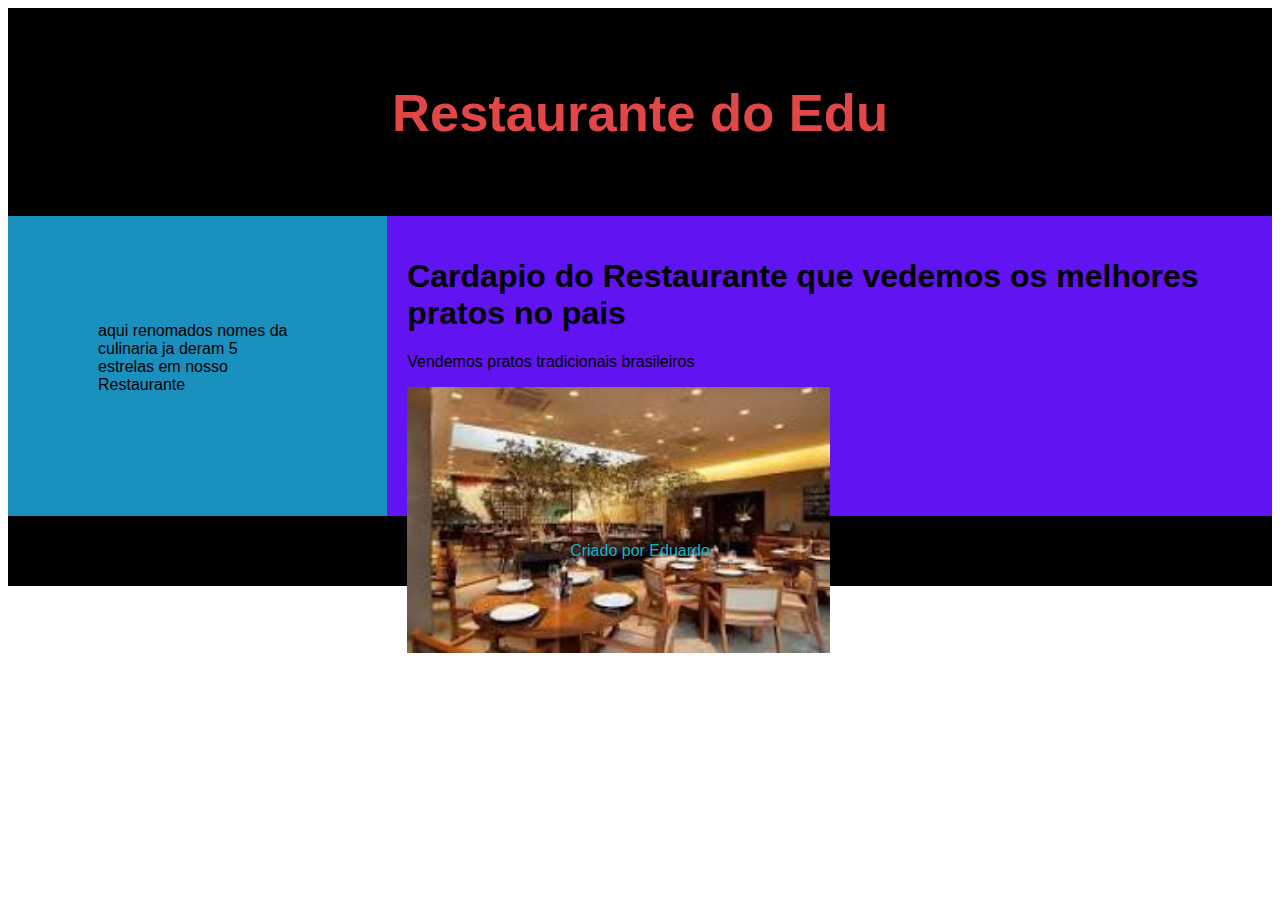
<file: index.html>
<!DOCTYPE html>
<html lang="en">

<head>
    <link rel="stylesheet" href="./style_index.css">
    <meta charset="UTF-8">
    <meta name="viewport" content="width=device-width, initial-scale=1.0">
    <title>Linguinçudos</title>
</head>

<body>
    <header>
        <h2>Restaurante do Edu</h2>
    </header>

    <section>
        <nav>
            <ul>
                <li>aqui renomados nomes da culinaria ja deram 5 estrelas em nosso  Restaurante</li>
        </nav>

        <article>
            <h1>Cardapio do Restaurante que vedemos os melhores pratos no pais</h1>
            <p><Aqui nos vendemos linguinça, salsicha e balcons, mas n da forma tradicional,vendemos tudo isso dentro de
                coxinhas.>   
                 <p>Vendemos pratos tradicionais brasileiros</p>
            <img src="images/restaurante2.jpg" alt="Imagem da nossas lojas" class="imagem_tamanho"></img>
        </article>
    </section>

    <footer>
        <p>Criado por Eduardo</p>
    </footer>
</body>

</html>
</file>
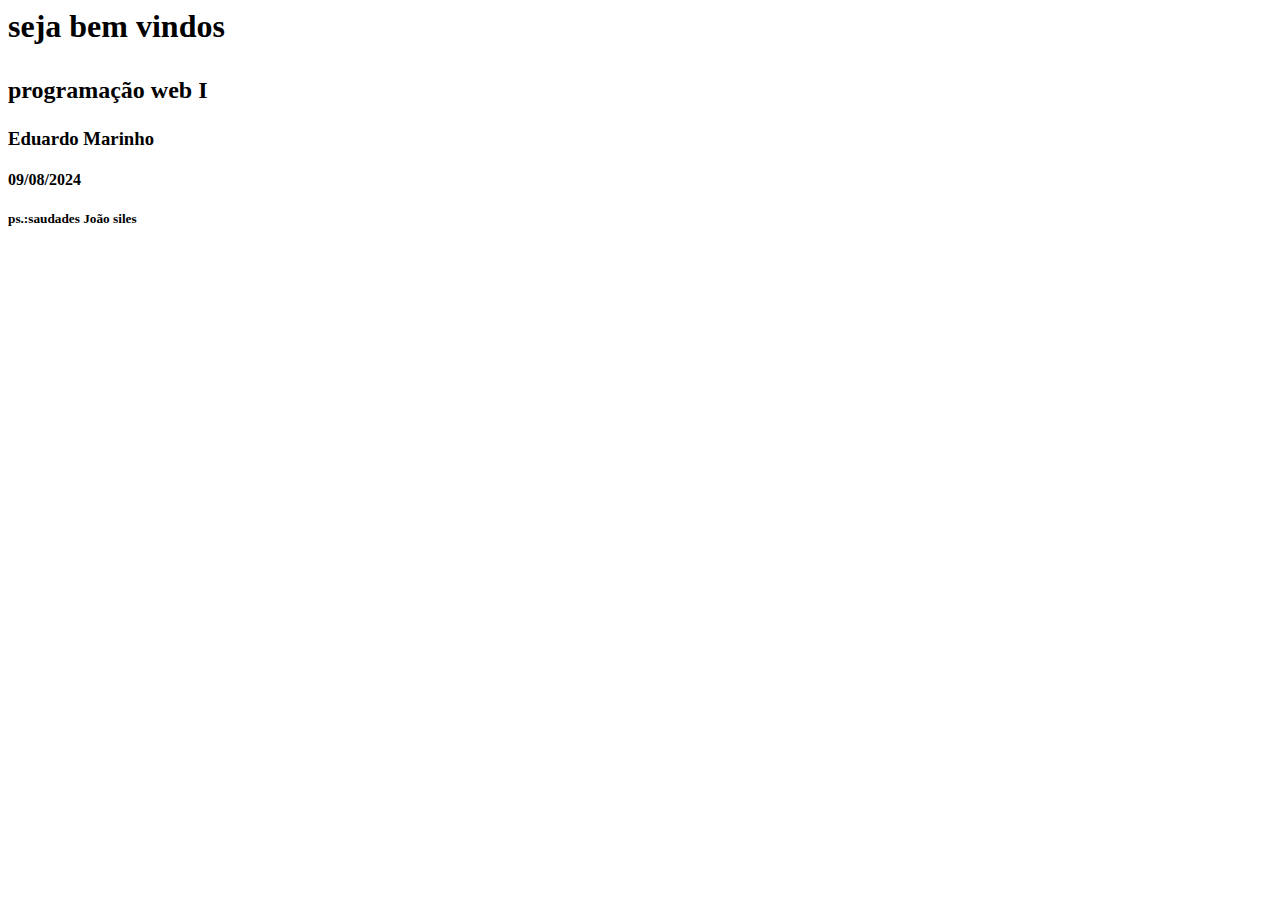
<file: arquivo .html>
<html>

<head>

</head>

<body>

	
</body><h1><p>seja bem vindos</h1>

	<h2><p>programação web I</h2>

	<h3><p>Eduardo Marinho</h3>

	<h4><p>09/08/2024</h4>
	<h5><p>ps.:saudades João siles</h5>

</html>
</file>
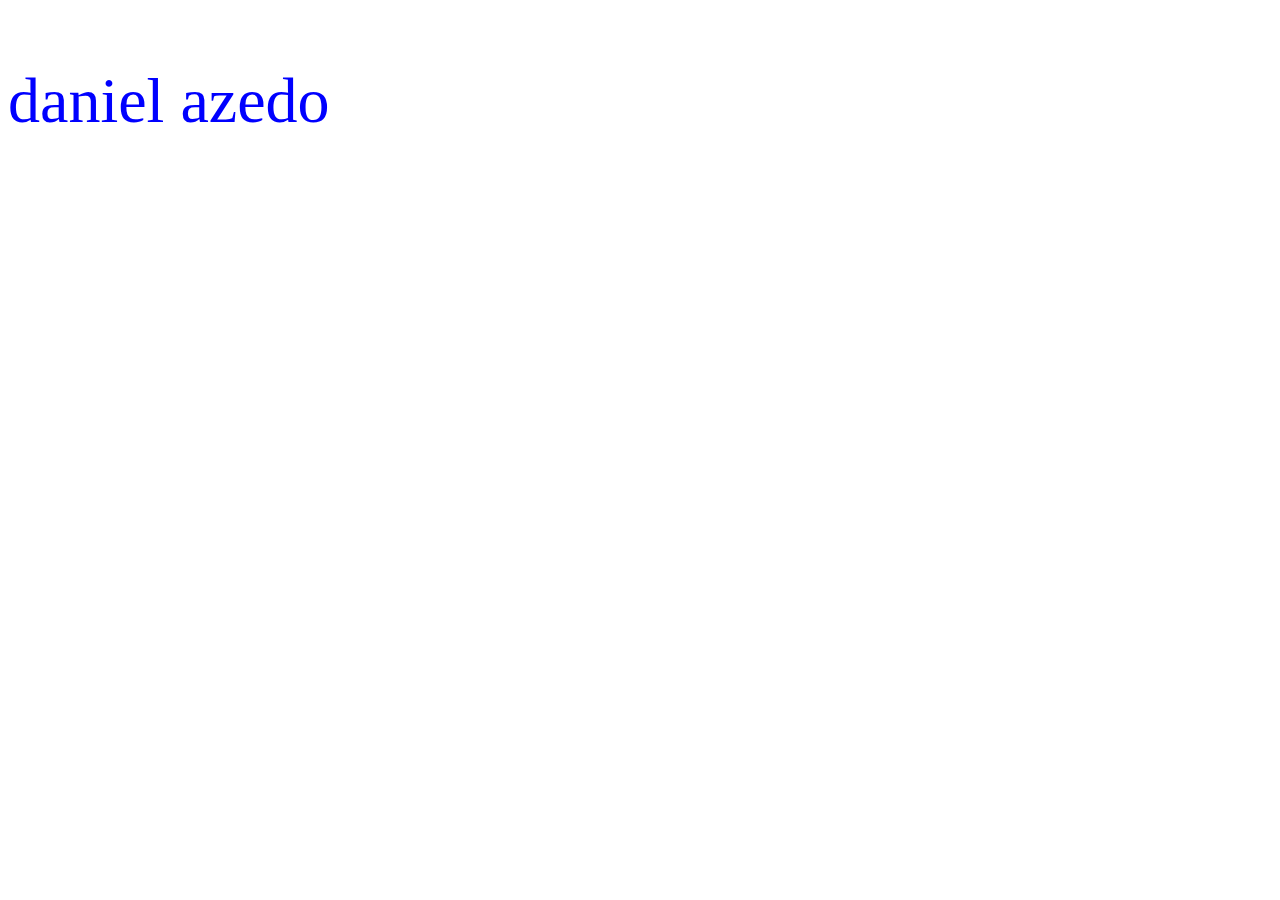
<file: aula07/cssexterno.html>
<!DOCTYPE html>
<html lang="en">
<head>
    <link rel="stylesheet" href="./style/externo.css">
    <meta charset="UTF-8">
    <meta name="viewport" content="width=device-width, initial-scale=1.0">
    <title>meu css externo </title>
</head>
<body>
        <p>daniel azedo</p>
    
</body>
</html>
</file>
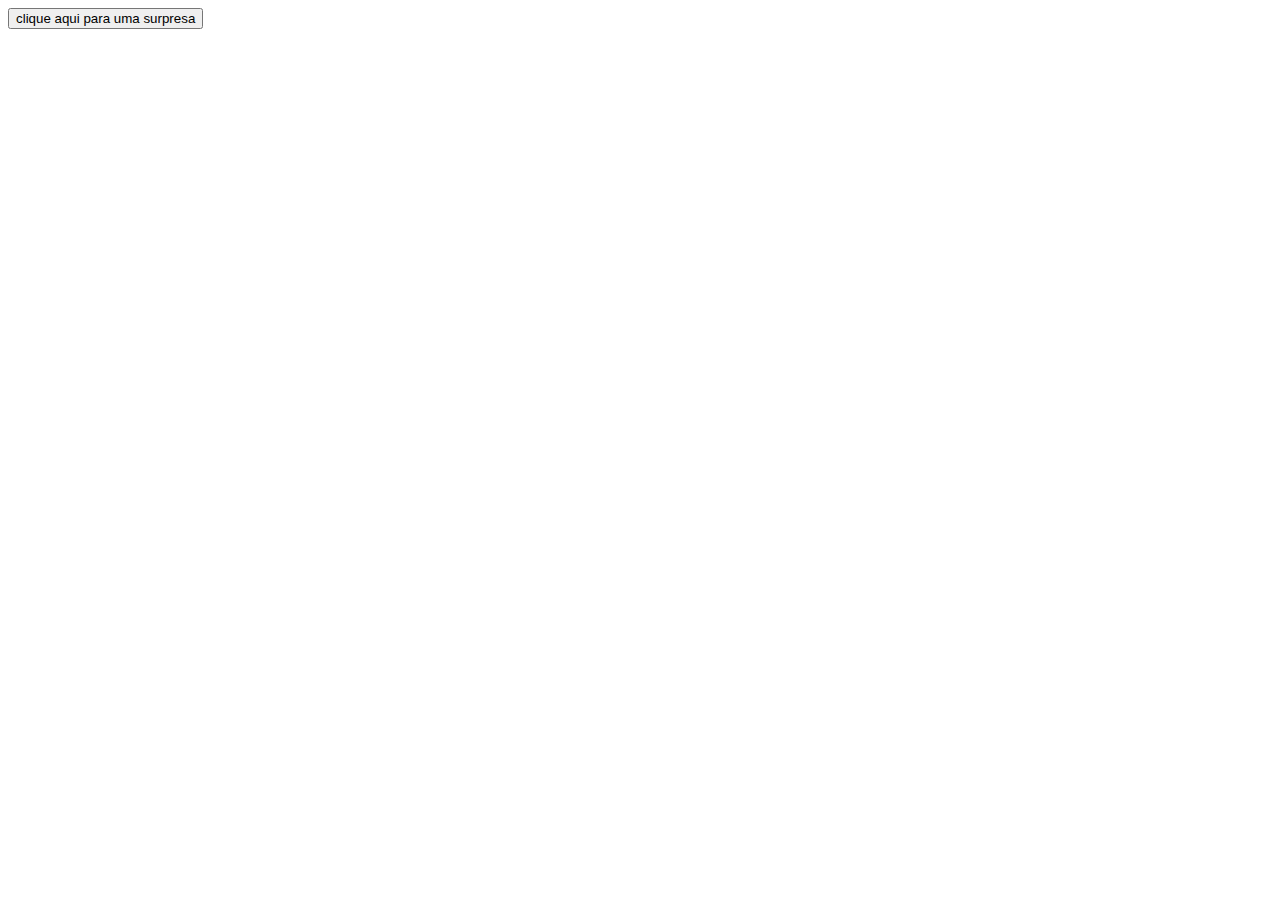
<file: JS/funcao.html>
<!DOCTYPE html>
<html lang="en">
<head>
    <meta charset="UTF-8">
    <meta name="viewport" content="width=device-width, initial-scale=1.0">
    <title>Função</title>
    <script>
        function Alerta () {
            alert('Oi pessoal')
        }
    </script>
</head>
<body>
    <button type="button"
    onclick="Alerta()"
    >
    clique aqui para uma surpresa  </button>
</body>
</html>
</file>
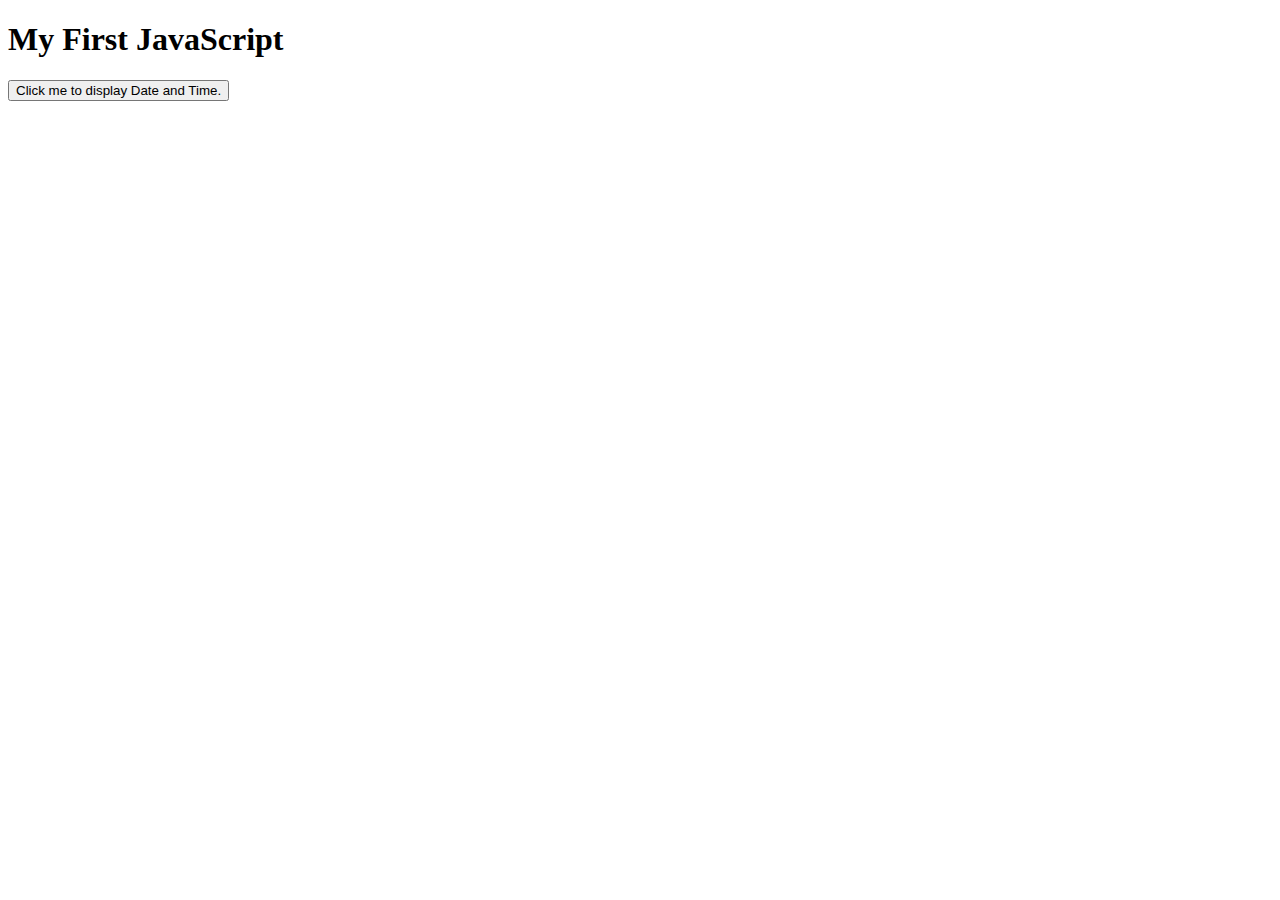
<file: JS/paginajs.html>
<!DOCTYPE html>
<html>
<body>

<h1>My First JavaScript</h1>

<button type="button"
onclick="document.getElementById('demo').innerHTML = Date()">
Click me to display Date and Time.</button>

<p id="demo"></p>

</body>
</html>
</file>
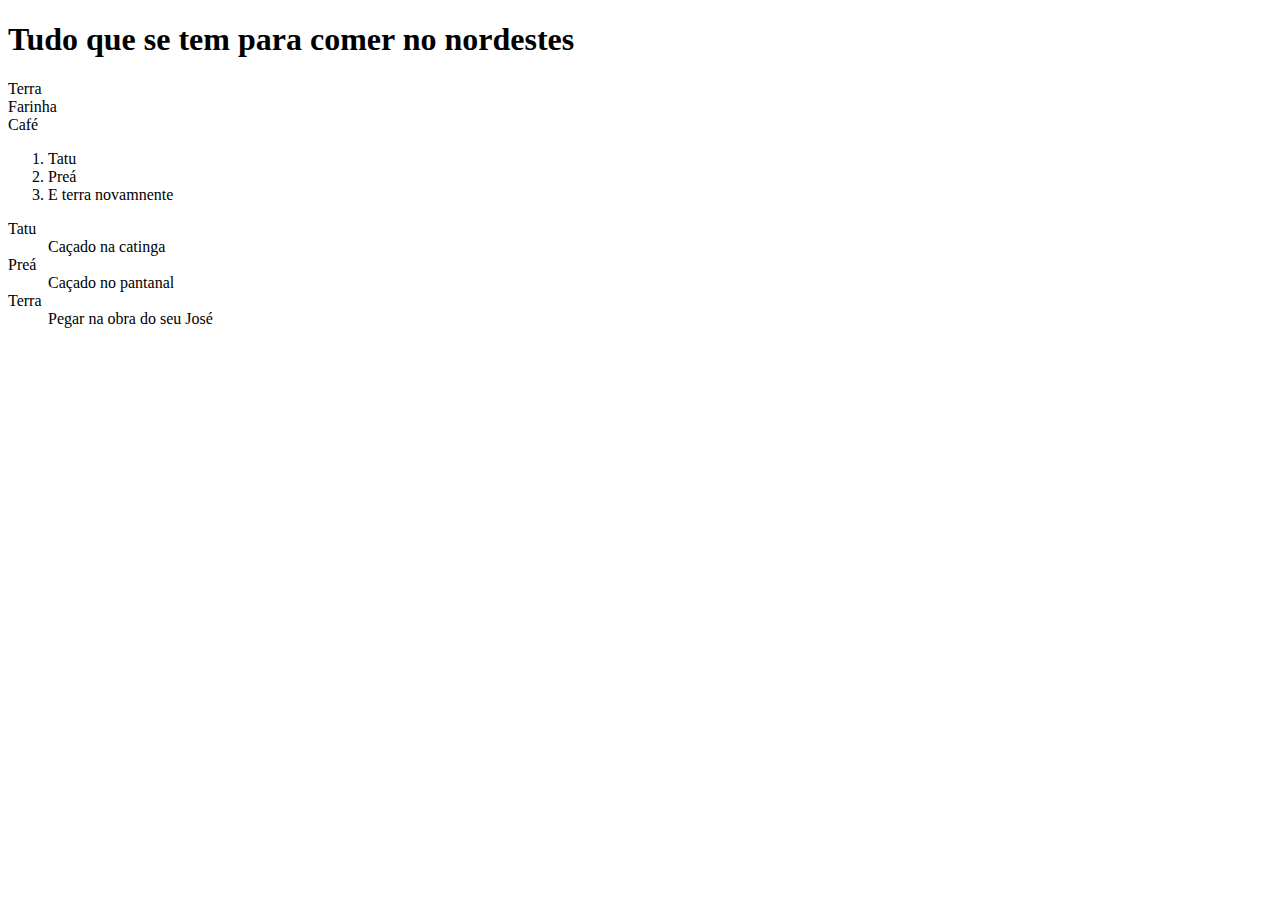
<file: lists/lists.html>
<!DOCTYPE html>
<html lang="en">
<head>
    <meta charset="UTF-8">
    <meta name="viewport" content="width=device-width, initial-scale=1.0">
    <title>Lists</title>
</head>
<body>
    <p><h1> Tudo que se tem para comer no nordestes</h1></p>
        <li>Terra</li>
        <li>Farinha</li>
        <li>Café</li>
    </ul>
    <ol>
        <li>Tatu</li>
        <li>Preá</li>
        <li>E terra novamnente  </li>
    </ol>
    <dl> 
        <dt>Tatu</dt>
        <dd>Caçado na catinga</dd>
        <dt>Preá</dt>
        <dd>Caçado no pantanal</dd>
        <dt>Terra</dt>
        <dd>Pegar na obra do seu José</dd>
    </dl>
</body>
</html>
</file>
<file: style_index.css>
* {
    box-sizing: border-box;
}

body {
    font-family: Arial, Helvetica, sans-serif;
}

/* Isso serve para mudar style do header */
header {
    background-color: rgb(0, 0, 0);
    padding: 30px;
    text-align: center;
    font-size: 35px;
    color: rgb(226, 71, 71);
}

/*Cria duas colunas/caixas que flutuam uma ao lado da outra*/
nav {
    float: left;
    width: 30%;
    height: 300px;
    background-color: rgb(26, 144, 190);
    padding: 90px;
}

nav ul {
    list-style-type: none;
    padding: 0;
}

article {

    float: left;
    padding: 20px;
    width: 70%;
    background-color: rgb(97, 19, 241);
    height: 300px;
}

/* Limpa os floats após as colunas */
section::after {
    content: "";
    display: table;
    clear: both;
}

/* Estilize o rodapé */
footer {
    background-color: rgb(0, 0, 0);
    padding: 10px;
    text-align: center;
    color: rgb(21, 181, 202);
}

/* Layout responsivo - faz com que as duas colunas/caixas sejam empilhadas uma em cima da outra em vez de uma ao lado da outra, em telas pequenas */
@media (max-width: 600px) {

    nav,
    article {
        width: 100%;
        height: auto;
    }
}

.imagem_tamanho{
    width: 50%
}
</file>
<file: aula07/style/externo.css>
p{
    color: blue;
    font-size: 4rem;
}
</file>
